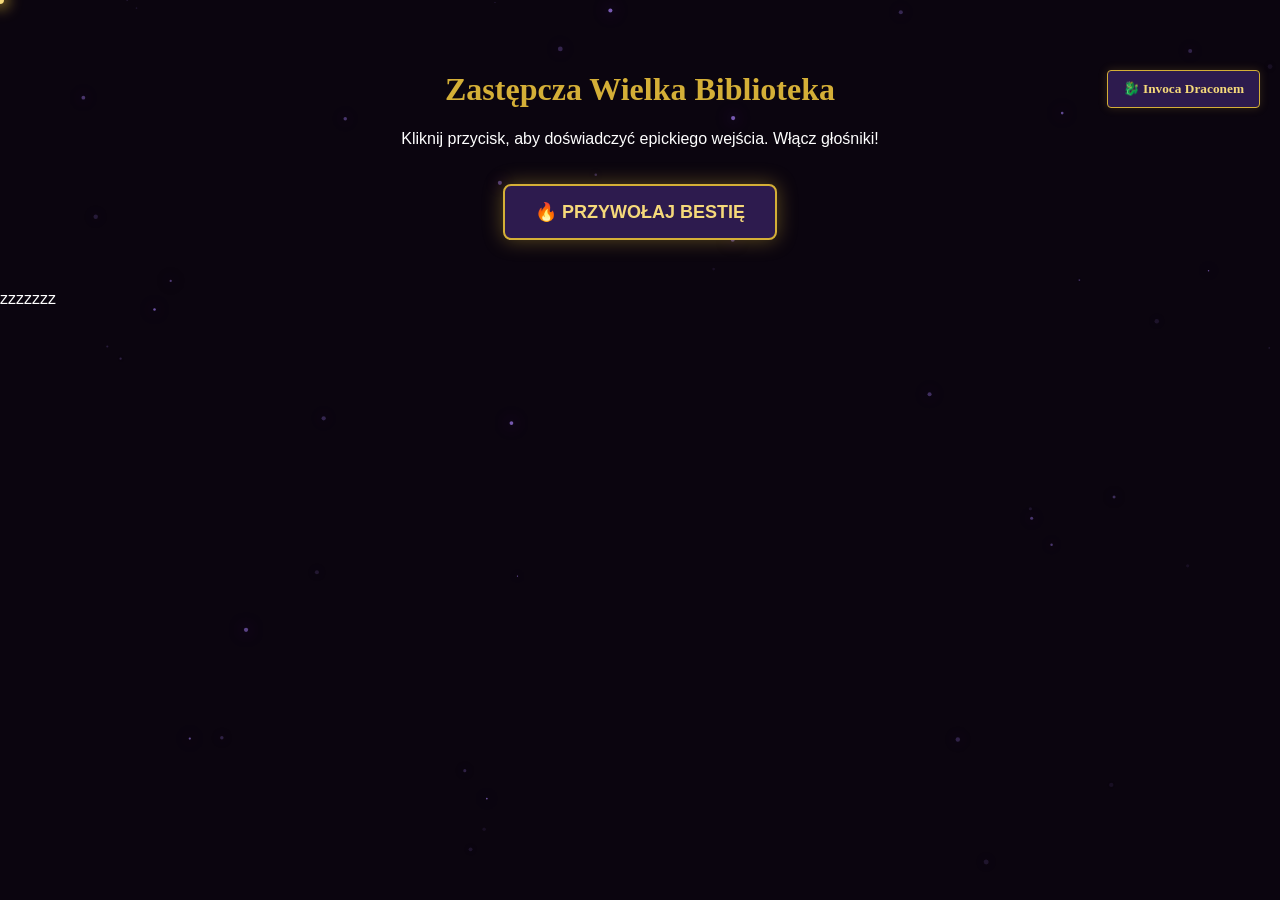
<file: dragon-test.html>
<!DOCTYPE html>
<html lang="pl">
<head>
<meta charset="UTF-8">
<meta name="viewport" content="width=device-width, initial-scale=1.0">
<title>Epickie Wejście Smoka - Test</title>
<style>
    /* Zmienne i tło, żeby przypominało Twoją stronę */
    :root { --bg: #0b050f; }
    body {
        background-color: var(--bg);
        color: white;
        font-family: sans-serif;
        overflow-x: hidden;
        margin: 0;
        height: 100vh;
    }

    /* =========================================
       BAJER 1: TRZĘSIENIE EKRANU
       ========================================= */
    @keyframes epicShake {
        0% { transform: translate(2px, 1px) rotate(0deg); }
        10% { transform: translate(-1px, -2px) rotate(-1deg); }
        20% { transform: translate(-3px, 0px) rotate(1deg); }
        30% { transform: translate(0px, 2px) rotate(0deg); }
        40% { transform: translate(1px, -1px) rotate(1deg); }
        50% { transform: translate(-1px, 2px) rotate(-1deg); }
        60% { transform: translate(-3px, 1px) rotate(0deg); }
        70% { transform: translate(2px, 1px) rotate(-1deg); }
        80% { transform: translate(-1px, -1px) rotate(1deg); }
        90% { transform: translate(2px, 2px) rotate(0deg); }
        100% { transform: translate(1px, -2px) rotate(-1deg); }
    }
    .shake-active {
        animation: epicShake 0.4s infinite; /* Ekran drży dopóki klasa jest aktywna */
    }

    /* =========================================
       BAJER 2: ROZBŁYSK ŚWIATŁA
       ========================================= */
    #dragon-flash {
        position: fixed;
        top: 0; left: 0; width: 100vw; height: 100vh;
        background: radial-gradient(circle at bottom right, rgba(255, 60, 0, 0.4) 0%, transparent 70%);
        opacity: 0;
        pointer-events: none;
        z-index: 9997;
        transition: opacity 1s ease-in-out;
    }

    /* =========================================
       BAJER 3: EPICKI SMOK I JEGO ANIMACJE
       ========================================= */
    #epic-dragon {
        position: fixed;
        right: -100%;
        bottom: -20vh;
        width: 1200px;
        max-width: 150vw;
        transform: scale(0.4) rotate(30deg);
        opacity: 0;
        transition: all 2.5s cubic-bezier(0.175, 0.885, 0.32, 1.275); 
        pointer-events: none;
        z-index: 9999;
        
        mix-blend-mode: screen; 
        -webkit-mask-image: radial-gradient(circle 500px at center, black 40%, transparent 80%);
        mask-image: radial-gradient(circle 500px at center, black 40%, transparent 80%);
    }

    #epic-dragon.summoned {
        right: -10%; 
        bottom: -5vh;
        transform: scale(1) rotate(0deg); 
        opacity: 1;
        animation: dragonBreath 4s ease-in-out infinite alternate 2.5s;
    }

    @keyframes dragonBreath {
        0% { 
            transform: scale(1) rotate(0deg) translateY(0); 
            filter: drop-shadow(0 0 10px rgba(255, 100, 0, 0.1)); 
        }
        100% { 
            transform: scale(1.02) rotate(-1deg) translateY(-15px); 
            filter: drop-shadow(0 0 80px rgba(255, 50, 0, 0.8)); 
        }
    }

    /* =========================================
       BAJER 4: SYSTEM ISKIER (CANVAS)
       ========================================= */
    #dragon-embers {
        position: fixed;
        top: 0; left: 0; width: 100vw; height: 100vh;
        pointer-events: none;
        z-index: 9998;
    }

</style>
</head>
<!-- Nadajemy ID dla body, żeby móc nim trząść -->
<body id="library-body">

    <div style="padding: 50px; text-align: center;">
        <h1 style="font-family: 'Cinzel', serif; color: #d4af37;">Zastępcza Wielka Biblioteka</h1>
        <p>Kliknij przycisk, aby doświadczyć epickiego wejścia. Włącz głośniki!</p>
        
        <button onclick="przywolajEpickiegoSmoka()" style="
            margin-top: 20px; padding: 15px 30px; cursor: pointer; 
            background: #2d1b4e; color: #f5d97a; 
            border: 2px solid #d4af37; border-radius: 8px;
            font-size: 18px; font-weight: bold;
            box-shadow: 0 0 20px rgba(212, 175, 55, 0.4); transition: 0.3s;">
            🔥 PRZYWOŁAJ BESTIĘ
        </button>
    </div>

    <!-- DOM SMOKA -->
    <div id="dragon-flash"></div>
    <canvas id="dragon-embers"></canvas>
    <!-- Tu podmień na swoje źródło obrazka PNG -->
    <img id="epic-dragon" src="269fd193-1ba6-494f-836d-7c8bedb80b25.png" alt="Smok">


<script>
    // --- SYSTEM DŹWIĘKU (Syntetyczny ryk / dudnienie) ---
    function playDragonRumble() {
        const AudioContext = window.AudioContext || window.webkitAudioContext;
        if (!AudioContext) return;
        
        const ctx = new AudioContext();
        const osc = ctx.createOscillator();
        const gain = ctx.createGain();
        
        // Zębaty profil fali, idealny na warczenie/dudnienie
        osc.type = 'sawtooth'; 
        
        // Dźwięk zaczyna się dość wysoko (jak na ryk) i szybko spada do niskiego basu
        osc.frequency.setValueAtTime(80, ctx.currentTime);
        osc.frequency.exponentialRampToValueAtTime(15, ctx.currentTime + 3);
        
        // Głośność
        gain.gain.setValueAtTime(0, ctx.currentTime);
        gain.gain.linearRampToValueAtTime(0.8, ctx.currentTime + 0.5); // gwałtowne uderzenie
        gain.gain.exponentialRampToValueAtTime(0.01, ctx.currentTime + 6); // długie wybrzmiewanie
        
        osc.connect(gain);
        gain.connect(ctx.destination);
        
        osc.start();
        osc.stop(ctx.currentTime + 6);
    }

    // --- SYSTEM ISKIER (Canvas Particles) ---
    const canvas = document.getElementById('dragon-embers');
    const ctx = canvas.getContext('2d');
    let particles = [];
    let isSpawningEmbers = false;

    function resizeCanvas() {
        canvas.width = window.innerWidth;
        canvas.height = window.innerHeight;
    }
    window.addEventListener('resize', resizeCanvas);
    resizeCanvas();

    class Ember {
        constructor() {
            this.x = Math.random() * canvas.width;
            this.y = canvas.height + 10;
            // Iskry lecą w górę i lekko w lewo (od smoka z prawej)
            this.vx = (Math.random() - 0.8) * 4; 
            this.vy = (Math.random() * -5) - 2;
            this.life = 1;
            this.decay = Math.random() * 0.02 + 0.01;
            this.size = Math.random() * 4 + 1;
        }
        update() {
            this.x += this.vx;
            this.y += this.vy;
            this.life -= this.decay;
            // Dodajemy lekki wiatr i zawirowania
            this.vx += (Math.random() - 0.5) * 0.5;
        }
        draw() {
            if (this.life <= 0) return;
            ctx.beginPath();
            ctx.arc(this.x, this.y, this.size, 0, Math.PI * 2);
            // Kolor ognia zależny od życia iskry
            ctx.fillStyle = `rgba(255, ${Math.floor(100 * this.life)}, 0, ${this.life})`;
            ctx.fill();
        }
    }

    function animateEmbers() {
        ctx.clearRect(0, 0, canvas.width, canvas.height);
        
        if (isSpawningEmbers) {
            // Dodaj od 1 do 3 iskier na klatkę
            for(let i=0; i<3; i++) particles.push(new Ember());
        }
        
        for (let i = 0; i < particles.length; i++) {
            particles[i].update();
            particles[i].draw();
            if (particles[i].life <= 0) {
                particles.splice(i, 1);
                i--;
            }
        }
        requestAnimationFrame(animateEmbers);
    }
    animateEmbers(); // Uruchomienie pętli (początkowo pusta)

    // --- GŁÓWNA FUNKCJA ORKIESTRUJĄCA ---
    function przywolajEpickiegoSmoka() {
        const smok = document.getElementById('epic-dragon');
        const flash = document.getElementById('dragon-flash');
        const body = document.getElementById('library-body'); // trzęsiemy całym body
        
        // Zablokuj klikanie na czas przywoływania
        if(smok.classList.contains('summoned')) return;

        // 1. Odtwarzamy ryk
        playDragonRumble();

        // 2. Wjazd smoka
        smok.classList.add('summoned');
        
        // 3. Trzęsienie ekranu
        body.classList.add('shake-active');

        // Po 1.5 sekundy (kiedy smok uderza w krawędź ekranu) odpalamy błysk i iskry
        setTimeout(() => {
            flash.style.opacity = '1';
            isSpawningEmbers = true; // Zaczynamy generować iskry
            
            // Ekran przestaje się trząść po uderzeniu
            setTimeout(() => {
                body.classList.remove('shake-active');
            }, 500);

            // Błysk szybko znika, zostaje tylko blask ognia z CSS
            setTimeout(() => {
                flash.style.opacity = '0';
            }, 800);

        }, 1200);

        // 4. Smok odlatuje po 9 sekundach
        setTimeout(() => {
            smok.classList.remove('summoned');
            isSpawningEmbers = false; // Przestajemy sypać iskrami (stare dopalą się i znikną)
        }, 9000);
    }
</script>
</body>
</html>zzzzzzz
<!-- ========================================================
     🐉 POCZĄTEK MODUŁU: EPICKI SMOK 🐉
     Skopiuj wszystko od tego miejsca aż do samego końca pliku 
     i wklej na samym dole biblioteka.html (tuż przed </body>)
     ======================================================== -->

<style>
    /* BAJER 1: TRZĘSIENIE EKRANU */
    @keyframes epicShake {
        0% { transform: translate(2px, 1px) rotate(0deg); }
        10% { transform: translate(-1px, -2px) rotate(-1deg); }
        20% { transform: translate(-3px, 0px) rotate(1deg); }
        30% { transform: translate(0px, 2px) rotate(0deg); }
        40% { transform: translate(1px, -1px) rotate(1deg); }
        50% { transform: translate(-1px, 2px) rotate(-1deg); }
        60% { transform: translate(-3px, 1px) rotate(0deg); }
        70% { transform: translate(2px, 1px) rotate(-1deg); }
        80% { transform: translate(-1px, -1px) rotate(1deg); }
        90% { transform: translate(2px, 2px) rotate(0deg); }
        100% { transform: translate(1px, -2px) rotate(-1deg); }
    }
    body.shake-active {
        animation: epicShake 0.4s infinite; 
        overflow-x: hidden; /* Zapobiega paskom przewijania podczas wstrząsów */
    }

    /* BAJER 2: ROZBŁYSK ŚWIATŁA (TERAZ Z GÓRY) */
    #dragon-flash {
        position: fixed;
        top: 0; left: 0; width: 100vw; height: 100vh;
        /* Zmiana: światło uderza z góry, ze środka ekranu */
        background: radial-gradient(circle at top center, rgba(255, 60, 0, 0.4) 0%, transparent 80%);
        opacity: 0;
        pointer-events: none;
        z-index: 9997;
        transition: opacity 1s ease-in-out;
    }

    /* BAJER 3: EPICKI SMOK ZJEŻDŻAJĄCY Z SUFITU */
    #epic-dragon {
        position: fixed;
        /* Start: wysoko nad ekranem, wyśrodkowany na osi X */
        top: -150vh;
        left: 50%;
        width: 1100px;
        max-width: 100vw;
        transform: translateX(-50%) scale(0.4);
        opacity: 0;
        /* Dynamiczny zjazd w dół */
        transition: all 2.5s cubic-bezier(0.175, 0.885, 0.32, 1.275); 
        pointer-events: none;
        z-index: 9999;
        
        mix-blend-mode: screen; 
        
        /* Centralna maska ukrywająca ostre cięcia AI po bokach i u góry/dołu */
        -webkit-mask-image: radial-gradient(ellipse 65% 70% at 50% 50%, black 40%, transparent 95%);
        mask-image: radial-gradient(ellipse 65% 70% at 50% 50%, black 40%, transparent 95%);
    }

    #epic-dragon.summoned {
        /* Wsuwamy go w pole widzenia z góry */
        top: -10vh; 
        transform: translateX(-50%) scale(1); 
        opacity: 1;
        animation: dragonBreathTop 4s ease-in-out infinite alternate 2.5s;
    }

    /* Dopasowana animacja oddychania, gdy smok jest wyśrodkowany */
    @keyframes dragonBreathTop {
        0% { 
            transform: translateX(-50%) scale(1) translateY(0); 
            filter: drop-shadow(0 0 10px rgba(255, 100, 0, 0.1)); 
        }
        100% { 
            transform: translateX(-50%) scale(1.02) translateY(25px); 
            filter: drop-shadow(0 0 80px rgba(255, 50, 0, 0.8)); 
        }
    }

    /* BAJER 4: SYSTEM ISKIER */
    #dragon-embers {
        position: fixed;
        top: 0; left: 0; width: 100vw; height: 100vh;
        pointer-events: none;
        z-index: 9998;
    }
    
    /* FIX PODGLĄDU W EDYTORZE */
    body { background-color: #0b050f; }
</style>

<!-- ========================================================
     ELEMENTY STRUKTURY
     ======================================================== -->
<div id="dragon-flash"></div>
<canvas id="dragon-embers"></canvas>
<!-- Twoje epickie bydlę z wygenerowanego obrazka -->
<img id="epic-dragon" src="269fd193-1ba6-494f-836d-7c8bedb80b25.png" alt="Smok">

<!-- PRZYCISK -->
<button onclick="przywolajEpickiegoSmoka()" style="
    position: fixed; top: 70px; right: 20px; z-index: 10000; 
    padding: 10px 15px; cursor: pointer; 
    background: #2d1b4e; color: #f5d97a; 
    border: 1px solid #d4af37; border-radius: 4px;
    font-family: 'Cinzel', serif; font-weight: bold;
    box-shadow: 0 0 10px rgba(212, 175, 55, 0.2); transition: 0.3s;">
    🐉 Invoca Draconem
</button>

<!-- ========================================================
     SKRYPTY I LOGIKA
     ======================================================== -->
<script>
    // --- SYSTEM DŹWIĘKU ---
    function playDragonRumble() {
        const AudioContext = window.AudioContext || window.webkitAudioContext;
        if (!AudioContext) return;
        
        const ctx = new AudioContext();
        const osc = ctx.createOscillator();
        const gain = ctx.createGain();
        
        osc.type = 'sawtooth'; 
        osc.frequency.setValueAtTime(80, ctx.currentTime);
        osc.frequency.exponentialRampToValueAtTime(15, ctx.currentTime + 3);
        
        gain.gain.setValueAtTime(0, ctx.currentTime);
        gain.gain.linearRampToValueAtTime(0.8, ctx.currentTime + 0.5);
        gain.gain.exponentialRampToValueAtTime(0.01, ctx.currentTime + 6);
        
        osc.connect(gain);
        gain.connect(ctx.destination);
        
        osc.start();
        osc.stop(ctx.currentTime + 6);
    }

    // --- SYSTEM ISKIER (Teraz kapią z góry jak ognisty deszcz / lawa!) ---
    const dragonCanvas = document.getElementById('dragon-embers');
    const dCtx = dragonCanvas.getContext('2d');
    let dragonParticles = [];
    let isSpawningEmbers = false;

    function resizeDragonCanvas() {
        dragonCanvas.width = window.innerWidth;
        dragonCanvas.height = window.innerHeight;
    }
    window.addEventListener('resize', resizeDragonCanvas);
    resizeDragonCanvas();

    class DragonEmber {
        constructor() {
            // Iskry rodzą się w górnej, środkowej części ekranu (tam gdzie paszcza zjeżdżającego smoka)
            this.x = (window.innerWidth / 2) + ((Math.random() - 0.5) * 600);
            this.y = -10; 
            // Lecą delikatnie na boki
            this.vx = (Math.random() - 0.5) * 4; 
            // Zmiana: Grawitacja ciągnie w DÓŁ (wartości dodatnie)
            this.vy = (Math.random() * 6) + 2; 
            this.life = 1;
            this.decay = Math.random() * 0.015 + 0.005;
            this.size = Math.random() * 5 + 2;
        }
        update() {
            this.x += this.vx;
            this.y += this.vy;
            this.life -= this.decay;
            this.vx += (Math.random() - 0.5) * 0.5; // wiatr
        }
        draw() {
            if (this.life <= 0) return;
            dCtx.beginPath();
            dCtx.arc(this.x, this.y, this.size, 0, Math.PI * 2);
            dCtx.fillStyle = `rgba(255, ${Math.floor(100 * this.life)}, 0, ${this.life})`;
            dCtx.fill();
        }
    }

    function animateDragonEmbers() {
        dCtx.clearRect(0, 0, dragonCanvas.width, dragonCanvas.height);
        
        if (isSpawningEmbers) {
            for(let i=0; i<4; i++) dragonParticles.push(new DragonEmber());
        }
        
        for (let i = 0; i < dragonParticles.length; i++) {
            dragonParticles[i].update();
            dragonParticles[i].draw();
            if (dragonParticles[i].life <= 0 || dragonParticles[i].y > dragonCanvas.height + 50) {
                dragonParticles.splice(i, 1);
                i--;
            }
        }
        requestAnimationFrame(animateDragonEmbers);
    }
    animateDragonEmbers(); 

    // --- GŁÓWNA FUNKCJA ORKIESTRUJĄCA WEJŚCIE ---
    function przywolajEpickiegoSmoka() {
        const smok = document.getElementById('epic-dragon');
        const flash = document.getElementById('dragon-flash');
        
        if(smok.classList.contains('summoned')) return;

        playDragonRumble();
        smok.classList.add('summoned');
        document.body.classList.add('shake-active');

        setTimeout(() => {
            flash.style.opacity = '1';
            isSpawningEmbers = true; 
            
            setTimeout(() => {
                document.body.classList.remove('shake-active');
            }, 500);

            setTimeout(() => {
                flash.style.opacity = '0';
            }, 800);

        }, 1200);

        setTimeout(() => {
            smok.classList.remove('summoned');
            isSpawningEmbers = false; 
        }, 9000);
    }
</script>
<!-- 🛑 KONIEC MODUŁU 🛑 -->
<!-- ========================================================
     🔮 OSTATECZNY PAKIET MROCZNEJ BIBLIOTEKI 🔮
     (Świetliki + Magiczny Kursor + Zniszczone Arkanum)
     Wklej to na samym dole pliku, tuż przed </body>
     ======================================================== -->

<style>
    /* =========================================
       1. MAGIA KURSORA
       ========================================= */
    body { cursor: none; }
    
    #magic-cursor {
        position: fixed;
        top: 0; left: 0;
        width: 8px; height: 8px;
        background-color: var(--theme-glow, #f5d97a);
        border-radius: 50%;
        pointer-events: none;
        z-index: 999999;
        transform: translate(-50%, -50%);
        box-shadow: 0 0 15px 3px var(--theme-main, #d4af37);
        transition: transform 0.1s ease-out;
    }

    body:has(a:hover, button:hover, .card:hover, input:hover, textarea:hover) #magic-cursor {
        transform: translate(-50%, -50%) scale(2);
        background-color: white;
        box-shadow: 0 0 20px 5px var(--theme-glow, #f5d97a);
    }

    .cursor-trail {
        position: fixed;
        width: 4px; height: 4px;
        background-color: var(--theme-main, #d4af37);
        border-radius: 50%;
        pointer-events: none;
        z-index: 999998;
        animation: trailFade 0.6s linear forwards;
    }

    @keyframes trailFade {
        0% { opacity: 0.8; transform: scale(1) translateY(0); }
        100% { opacity: 0; transform: scale(0.2) translateY(20px); }
    }


    /* =========================================
       2. TŁO DLA ŚWIETLIKÓW (Canvas)
       ========================================= */
    #ambient-fireflies {
        position: fixed;
        top: 0; left: 0;
        width: 100vw; height: 100vh;
        pointer-events: none;
        z-index: -1; /* Schowane głęboko za Twoimi kartami i interfejsem */
    }


    /* =========================================
       3. ZNISZCZONE ARKANUM (Złote, epickie ramki)
       (Dodaj klasę .arkanum-border do dowolnego elementu!)
       ========================================= */
    .arkanum-border {
        border: 20px solid transparent;
        border-image: url("data:image/svg+xml,%3Csvg xmlns='http://www.w3.org/2000/svg' width='60' height='60' viewBox='0 0 60 60'%3E%3Cpath d='M2 2v15h4v-11h11v-4h-15zM43 2v4h11v11h4v-15h-15zM2 58v-15h4v11h11v4h-15zM43 58v-4h11v-11h4v15h-15z' fill='%23d4af37'/%3E%3Ccircle cx='8' cy='8' r='2' fill='%232a1810'/%3E%3Ccircle cx='52' cy='8' r='2' fill='%232a1810'/%3E%3Ccircle cx='8' cy='52' r='2' fill='%232a1810'/%3E%3Ccircle cx='52' cy='52' r='2' fill='%232a1810'/%3E%3Crect x='18' y='4' width='24' height='2' fill='%23d4af37'/%3E%3Crect x='18' y='54' width='24' height='2' fill='%23d4af37'/%3E%3Crect x='4' y='18' width='2' height='24' fill='%23d4af37'/%3E%3Crect x='54' y='18' width='2' height='24' fill='%23d4af37'/%3E%3C/svg%3E") 20 stretch;
        background-color: var(--bg2, #170a21) !important;
        box-shadow: inset 0 0 30px rgba(212, 175, 55, 0.1);
        padding: 20px;
    }
</style>

<!-- ========================================================
     ELEMENTY STRUKTURY
     ======================================================== -->
<canvas id="ambient-fireflies"></canvas>
<div id="magic-cursor"></div>


<!-- ========================================================
     SKRYPTY I LOGIKA
     ======================================================== -->
<script>
    // ==========================================
    // LOGIKA ŚWIETLIKÓW 
    // ==========================================
    (function initFireflies() {
        const fCanvas = document.getElementById('ambient-fireflies');
        if (!fCanvas) return;
        const fCtx = fCanvas.getContext('2d');
        let firefliesArray = [];
        const numFireflies = 45; // Ilość świetlików na ekranie

        function resizeFCanvas() {
            fCanvas.width = window.innerWidth;
            fCanvas.height = window.innerHeight;
        }
        window.addEventListener('resize', resizeFCanvas);
        resizeFCanvas();

        class Firefly {
            constructor() {
                this.x = Math.random() * fCanvas.width;
                this.y = Math.random() * fCanvas.height;
                this.size = Math.random() * 2 + 0.5;
                this.angle = Math.random() * Math.PI * 2;
                this.speed = Math.random() * 0.3 + 0.1;
                this.blinkPhase = Math.random() * Math.PI * 2;
                this.blinkSpeed = Math.random() * 0.02 + 0.01;
            }

            update() {
                this.angle += (Math.random() - 0.5) * 0.1;
                this.x += Math.cos(this.angle) * this.speed;
                this.y += Math.sin(this.angle) * this.speed;

                if (this.x < 0) this.x = fCanvas.width;
                if (this.x > fCanvas.width) this.x = 0;
                if (this.y < 0) this.y = fCanvas.height;
                if (this.y > fCanvas.height) this.y = 0;

                this.blinkPhase += this.blinkSpeed;
            }

            draw() {
                let opacity = (Math.sin(this.blinkPhase) + 1) / 2; 
                opacity = opacity * 0.7 + 0.1; 

                fCtx.beginPath();
                fCtx.arc(this.x, this.y, this.size, 0, Math.PI * 2);
                // ZMIANA: Eteryczny, chłodny fioletowo-niebieski kolor pyłu
                fCtx.fillStyle = `rgba(147, 112, 219, ${opacity})`;
                
                fCtx.shadowBlur = 15;
                // ZMIANA: Ciemniejsza, fioletowa poświata
                fCtx.shadowColor = 'rgba(138, 43, 226, 1)';
                fCtx.fill();
                fCtx.shadowBlur = 0; 
            }
        }

        for (let i = 0; i < numFireflies; i++) {
            firefliesArray.push(new Firefly());
        }

        function animateFireflies() {
            fCtx.clearRect(0, 0, fCanvas.width, fCanvas.height);
            for (let i = 0; i < firefliesArray.length; i++) {
                firefliesArray[i].update();
                firefliesArray[i].draw();
            }
            requestAnimationFrame(animateFireflies);
        }
        animateFireflies();
    })();


    // ==========================================
    // LOGIKA MAGICZNEGO KURSORA
    // ==========================================
    (function initMagicCursor() {
        const cursor = document.getElementById('magic-cursor');
        if (!cursor) return;
        let lastX = 0, lastY = 0;
        
        document.addEventListener('mousemove', (e) => {
            cursor.style.left = e.clientX + 'px';
            cursor.style.top = e.clientY + 'px';
            
            const deltaX = e.clientX - lastX;
            const deltaY = e.clientY - lastY;
            const distance = Math.sqrt(deltaX * deltaX + deltaY * deltaY);
            
            if (distance > 15) {
                createTrail(e.clientX, e.clientY);
                lastX = e.clientX;
                lastY = e.clientY;
            }
        });

        function createTrail(x, y) {
            const trail = document.createElement('div');
            trail.className = 'cursor-trail';
            
            const offsetX = (Math.random() - 0.5) * 10;
            const offsetY = (Math.random() - 0.5) * 10;
            
            trail.style.left = (x + offsetX) + 'px';
            trail.style.top = (y + offsetY) + 'px';
            
            document.body.appendChild(trail);
            
            setTimeout(() => {
                trail.remove();
            }, 600);
        }
        
        document.addEventListener('mousedown', () => {
            cursor.style.transform = 'translate(-50%, -50%) scale(0.5)';
        });
        document.addEventListener('mouseup', () => {
            cursor.style.transform = 'translate(-50%, -50%) scale(1)';
        });
    })();
</script>
<!-- 🛑 KONIEC PAKIETU MROCZNEJ BIBLIOTEKI 🛑 -->
</body>
</html>
</file>
